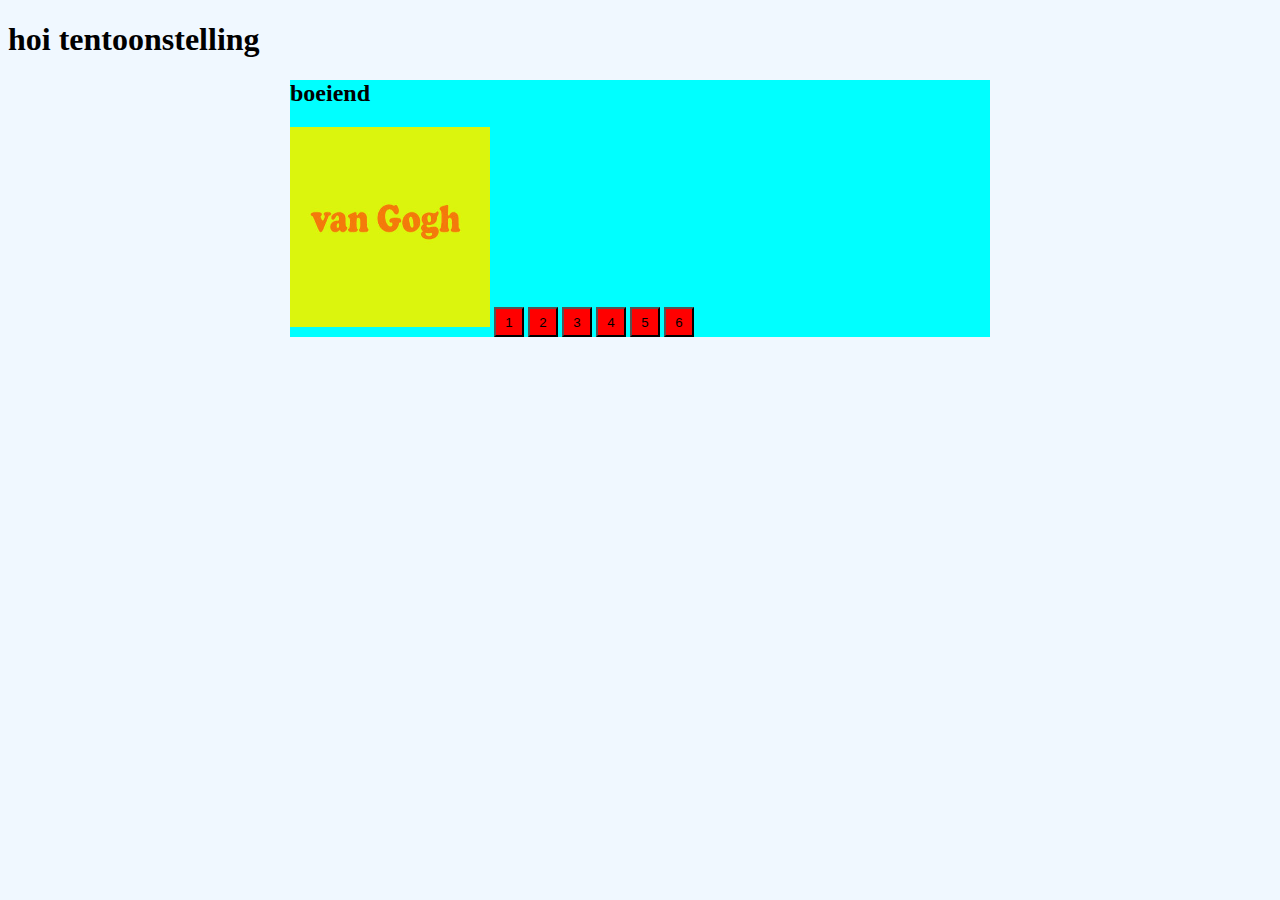
<file: 03/index.html>
<!DOCTYPE html>
<html lang="en">
<head>
    <meta charset="UTF-8">
    <meta http-equiv="X-UA-Compatible" content="IE=edge">
    <meta name="viewport" content="width=device-width, initial-scale=1.0">
    <title>Document</title>
    <link rel="stylesheet" href="styles.css">
</head>
<body>
    <h1>hoi tentoonstelling</h1>
    <div id="contenter">
        <h2 id="hoi">boeiend</h2>
        <img id="img0" src="painting0.jpg" alt="">
        <button onclick="changeimg()">1</button>
        <button onclick="changeimg1()">2</button>
        <button onclick="changeimg2()">3</button>
        <button onclick="changeimg3()">4</button>
        <button onclick="changeimg4()">5</button>
        <button onclick="changeimg5()">6</button>
    </div>
    <script src="03.js"></script>
</body>
</html>
</file>
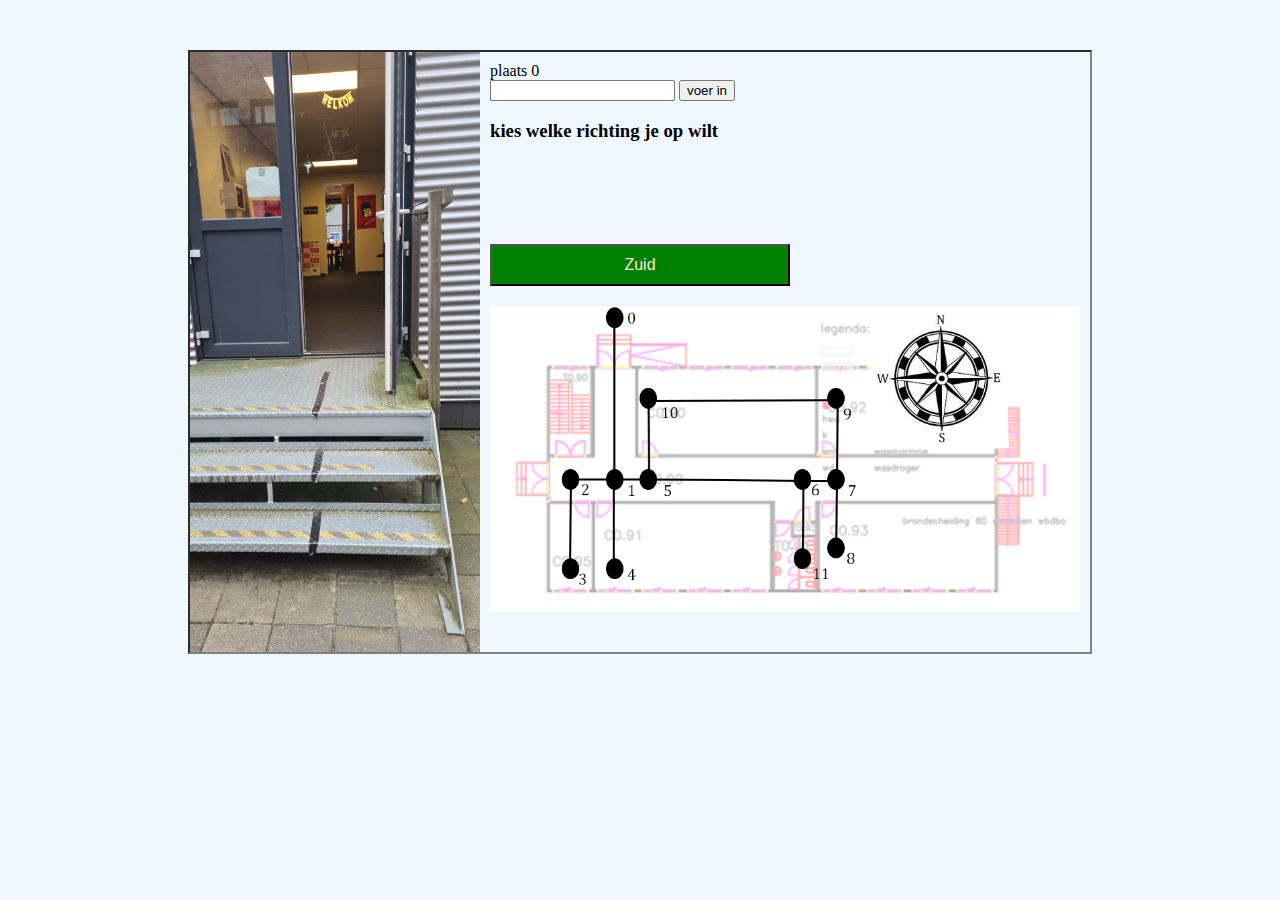
<file: les 6/index.html>
<!DOCTYPE html>
<html lang="en">
<head>
    <meta charset="UTF-8">
    <meta http-equiv="X-UA-Compatible" content="IE=edge">
    <meta name="viewport" content="width=device-width, initial-scale=1.0">
    <title>les 5</title>
    <link rel="stylesheet" href="style.css">

</head>
<body>
    <div id="container">
        <img id="myImage" src="img/0.jpg" height="600px" alt="foto sb">
        <div id="myInteraction">
            <div id="myTitle">title</div>
            <input type="" id="myInput" autocomplete="off">
            <input type="button" value="voer in" onclick="getInput()">
            <h3>kies welke richting je op wilt</h3>
            <nav>
                <button id="knopNoord" onclick="goDirection('noord')">Noord</button>
                <button id="knopWest" onclick="goDirection('west')">West</button><button id="knopOost" onclick="goDirection('oost')">Oost</button>
                
                <button id="knopZuid" onclick="goDirection('zuid')">Zuid</button>
            </nav>
            <img src="img/map_compass.png" id="mapImage">
        </div>
    </div>
    <script src="script.js"></script>
</body>
</html>
</file>
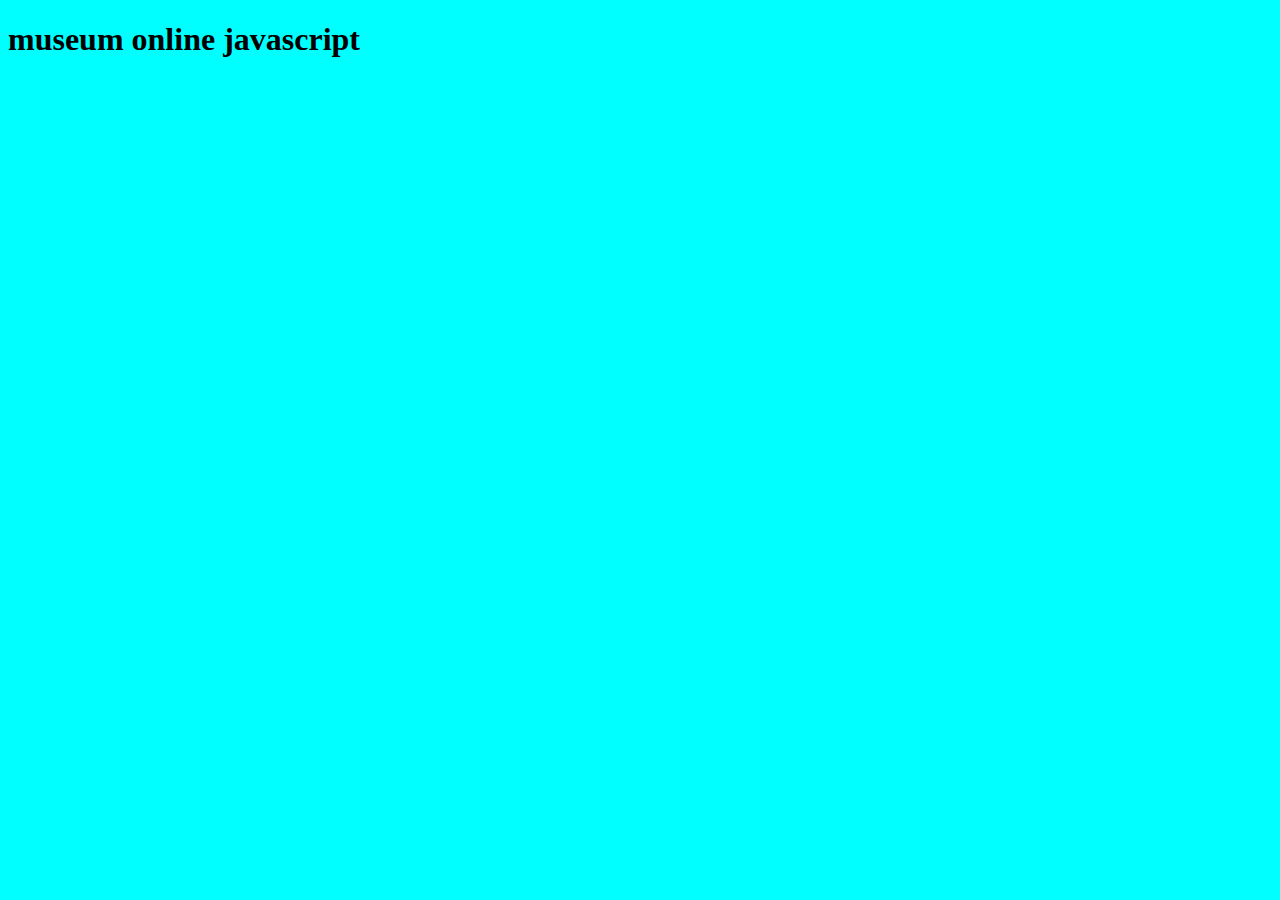
<file: les1/index.html>
<!DOCTYPE html>
<html lang="en">
<head>
    <meta charset="UTF-8">
    <meta http-equiv="X-UA-Compatible" content="IE=edge">
    <meta name="viewport" content="width=device-width, initial-scale=1.0">
    <title>Document</title>
    <link rel="stylesheet" href="styles.css">
</head>
<body>
    <h1>museum online javascript</h1>
</body>
</html>
</file>
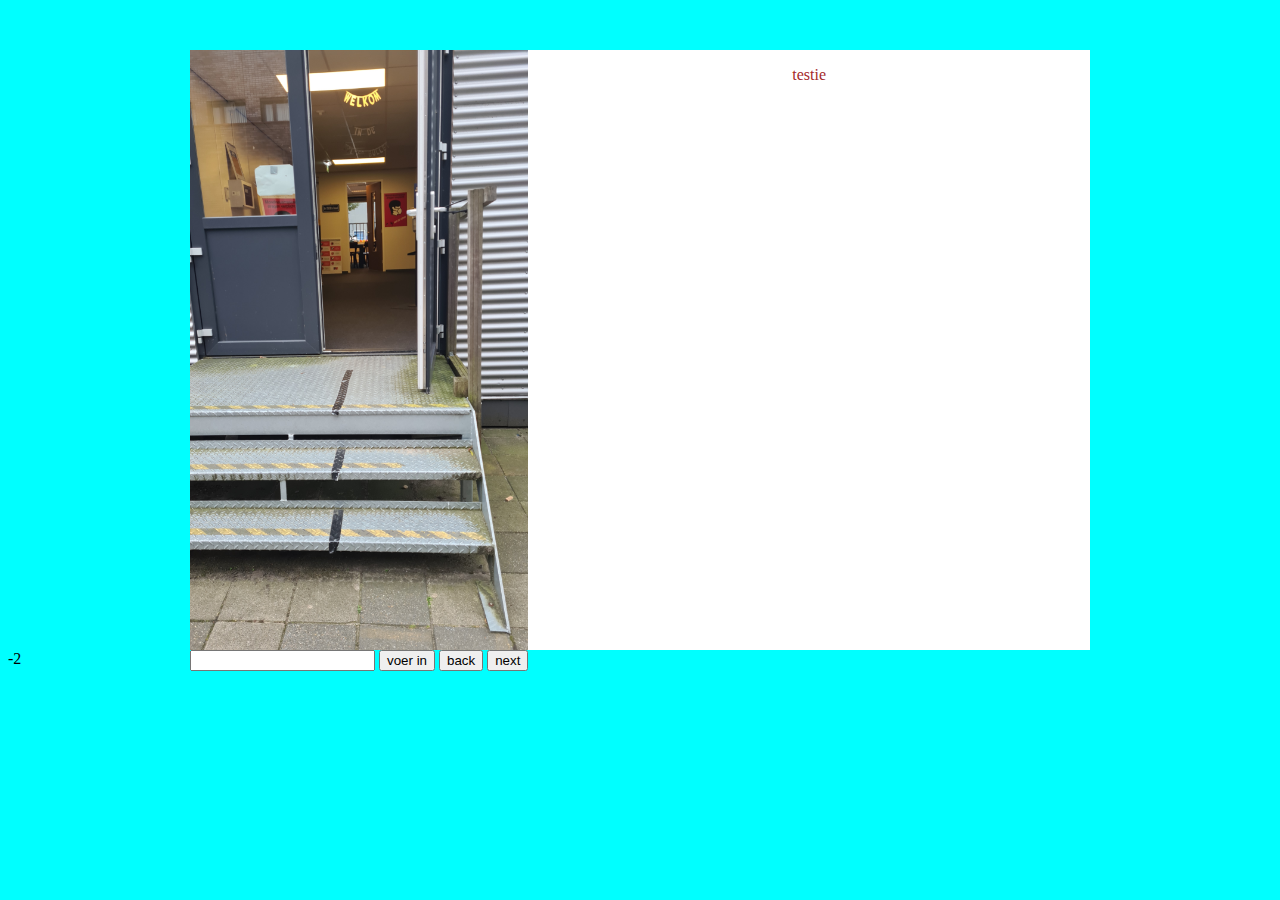
<file: js les 5/img/index.html>
<!DOCTYPE html>
<html lang="en">
<head>
    <meta charset="UTF-8">
    <meta http-equiv="X-UA-Compatible" content="IE=edge">
    <meta name="viewport" content="width=device-width, initial-scale=1.0">
    <title>Document</title>
    <link rel="stylesheet" href="styls.css">
</head>
<body>
    <div id="container">

    <img id="img0" height="600px" src="0.jpg" alt="0">
    <p id="titels">testie</p>
        <div id="mijninteractie">
            <input type="text" id="myInput" autocomplete="off">
            <input type="button" value="voer in" onclick="getInput()">
            <button onclick="nummerfunctie(2)">back</button>
            <button onclick="nummerfunctie(1)">next</button>
        </div>
    </div>
    <script src="js.js"></script>
</body>
</html>-2
</file>
<file: 03/styles.css>
body{
    background-color: aliceblue;
}
#contenter{
    background-color: aqua;
    width: 700px;
    margin: auto;
}
button{
    width: 30px;
    height: 30px;
    background-color: red;
}
img{
    width: 200px;
    height: 200px;
    
}
</file>
<file: les 6/style.css>
body{
    background-color: aliceblue;
} 

#container{
    width: 900px;
    height: 600px;
    margin: 50px auto auto auto;
    display: grid;
    grid-template-columns: auto auto;
    border: inset 2px gray;
}

#myInteraction{
    padding: 10px;
}

img {
    max-width: 100%;
    max-height: auto;
}

#mapImage {
    margin-top: 20px;
}

nav button {
    background-color: green;
    color: antiquewhite;
    font-size: 16px;
    padding: 10px;
}

#knopNoord, #knopZuid {
    display: block;
    width: 300px;
}

#knopWest, #knopOost{
    display: inline-block;
    width: 150px;
}

#knopWest:hover, #knopOost:hover, #knopNoord:hover, #knopZuid:hover{
    cursor: pointer;
}
</file>
<file: les1/styles.css>
body{
    background-color: aqua;
}
</file>
<file: js les 5/img/styls.css>
body{
    background-color: cyan;
}

p{
    color: brown;
}
#container{
    background-color: white;
    width: 900px;
    height: 600px;
    margin: 50px auto auto auto;
    display: grid;
    grid-template-columns: auto auto;
}
#mijninteractie{
    padding: 10;
}
</file>
